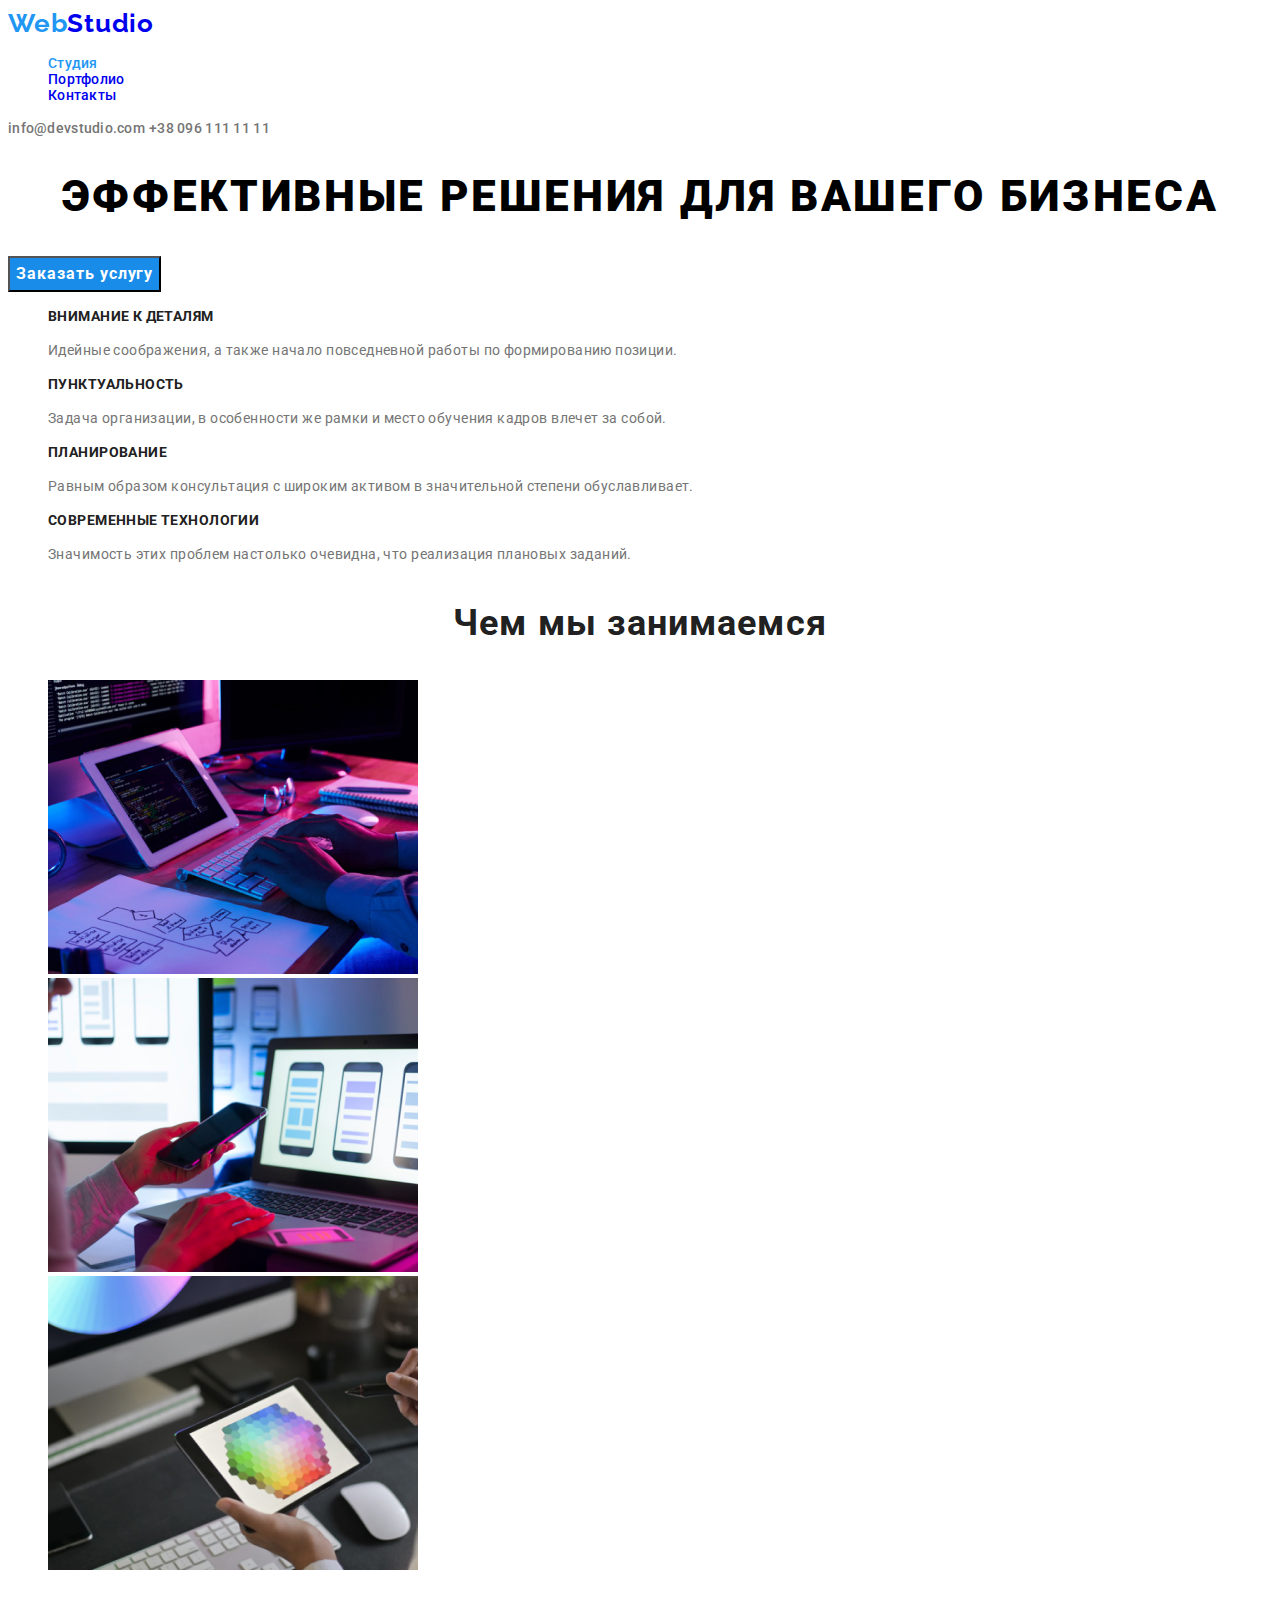
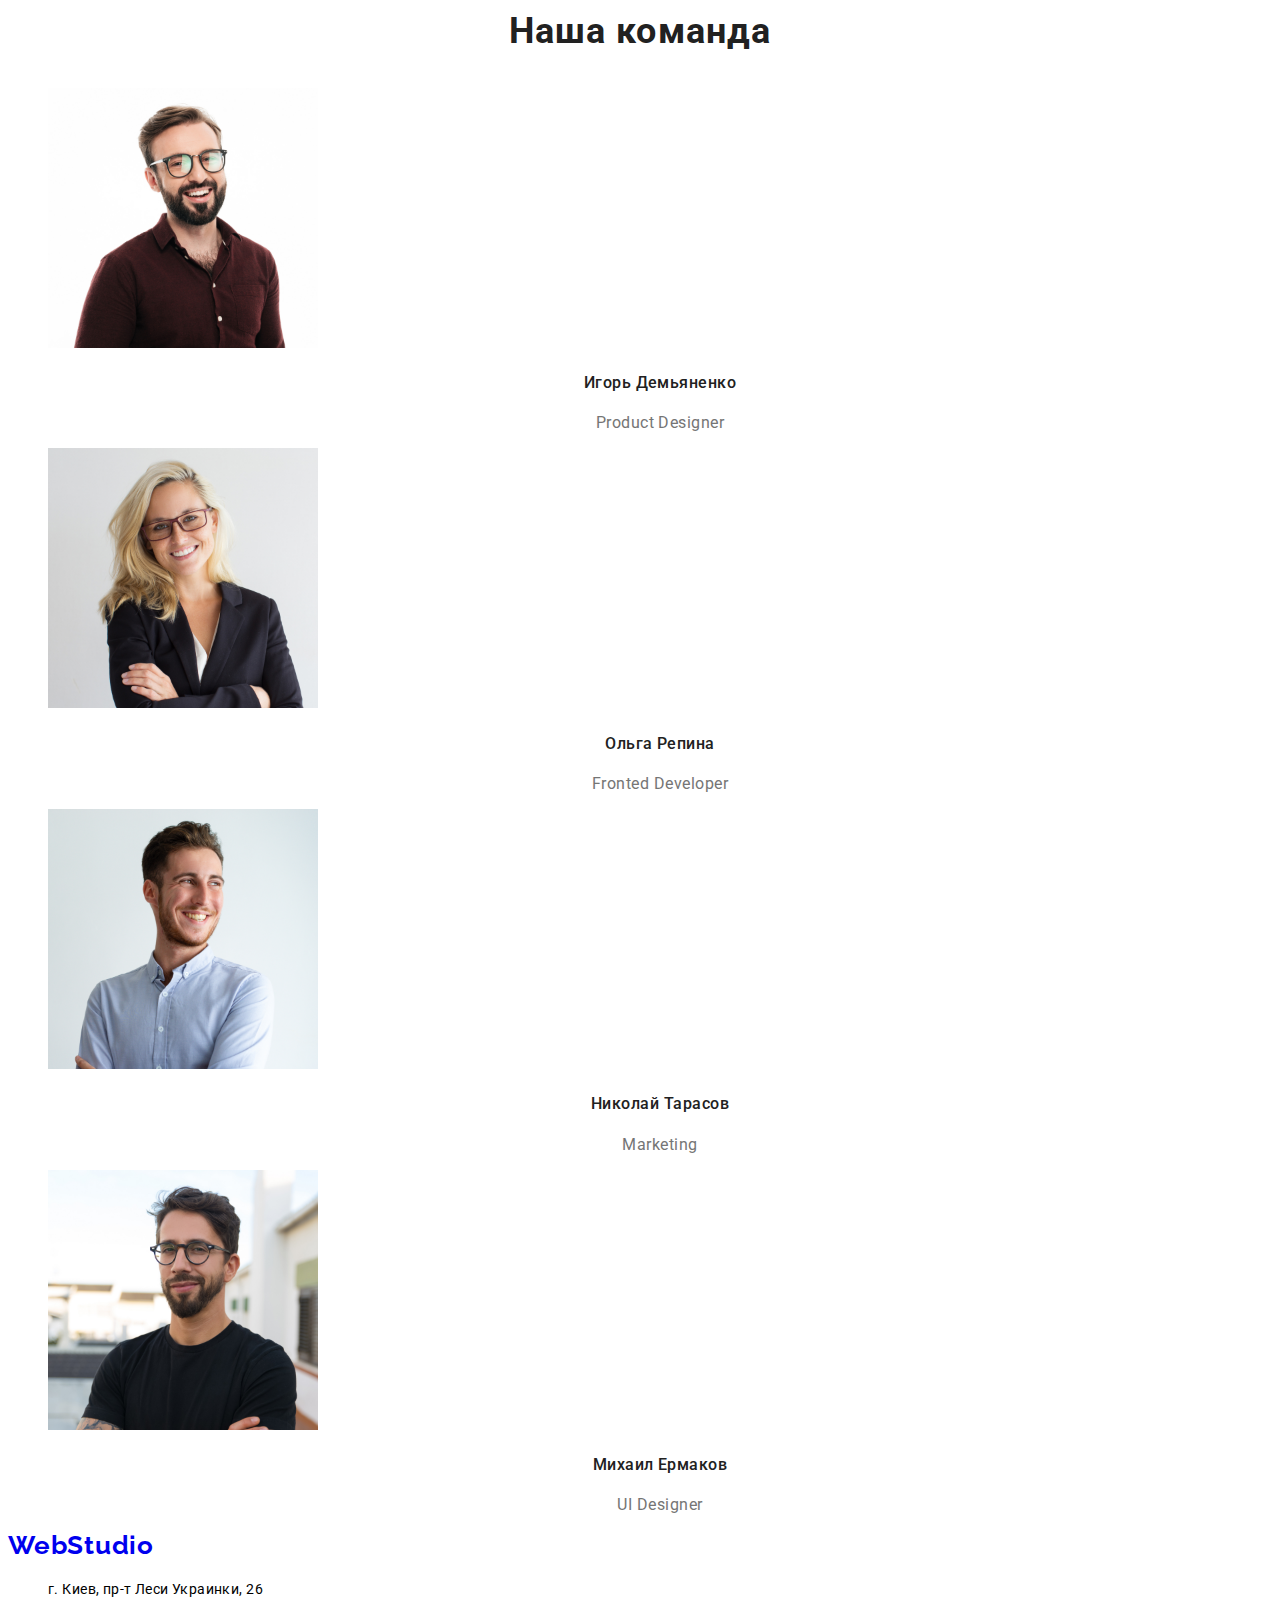
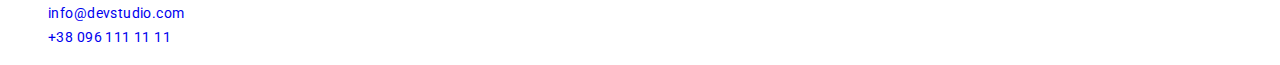
<file: index.html>
<!DOCTYPE html>
<html lang="ru">
<head>
    <meta charset="UTF-8">
    <meta name="viewport" content="width=device-width, initial-scale=1.0">
    <title lang="en">WebStudio</title>
    <link rel="preconnect" href="https://fonts.gstatic.com"/>
    <link href="https://fonts.googleapis.com/css2?family=Raleway:wght@700&family=Roboto:wght@400;500;900&display=swap"
        rel="stylesheet">
    <link rel="stylesheet" href="css/styles.css">
    <style>
        a {
            text-decoration: none;
        }
        a span {
            color:#2196F3;
        }
        li {
            list-style-type: none; 
        }
    </style>
</head>
<body>
    <header class="header">
        <nav>
            <a class="logo" href="#" lang="en"><span>Web</span>Studio</a>
            <ul>
                <li class="item">
                    <a class="link-active" href="#">Студия</a>
                </li>
                <li class="item">
                    <a class="link" href="./portfolio.html">Портфолио</a>
                </li>
                <li class="item">
                    <a class="link" href="#">Контакты</a>
                </li>
            </ul>
        </nav>
        <address>
            <a class="email-header" href="mailto:info@devstudio.com">info@devstudio.com</a>
            <a class="phone-header" href="tel:+380961111111">+38 096 111 11 11</a>
        </address>
    </header>
    <main>
        <section class="tagline-senction">
            <h1 class="tagline">Эффективные решения для вашего бизнеса</h1>
            <button class="button-order" type="button">Заказать услугу</button>
        </section>
        <section class="advantages">
            <ul class="adv-list">
                <li class="item">
                    <h3 class="item-head">Внимание к деталям</h3>
                    <p class="item-body">Идейные соображения, а также начало повседневной работы по формированию позиции.</p>
                </li>
                <li class="item">
                    <h3 class="item-head">Пунктуальность</h3>
                    <p class="item-body">Задача организации, в особенности же рамки и место обучения кадров влечет за собой.</p>
                </li>
                <li class="item">
                    <h3 class="item-head">Планирование</h3>
                    <p class="item-body">Равным образом консультация с широким активом в значительной степени обуславливает.</p>
                </li>
                <li class="item">
                    <h3 class="item-head">Современные технологии</h3>
                    <p class="item-body">Значимость этих проблем настолько очевидна, что реализация плановых заданий.</p>
                </li>
            </ul>
        </section>
        <section>
            <h3 class="section-what-are-we-doing">Чем мы занимаемся</h3>
            <ul>
                <li>
                    <img src="./images/main page/what are we doing/picture-1.jpg" alt="человек работает за компьютером" width="370" height="294" title="программирование">
                </li>
                <li>
                    <img src="./images/main page/what are we doing/picture-2.jpg" alt="человек держит в руках телефон" width="370" height="294" title="дизайн">
                </li>
                <li>
                    <img src="./images/main page/what are we doing/picture-3.jpg" alt="человек держит в руках планшет" width="370" height="294" title="тестирование">
                </li>
            </ul>
        </section>
        <section>
            <h3 class="section-our-team">Наша команда</h3>
            <ul>
                <li>
                    <img src="./images/main page/our team/picture-1.jpg" alt="фото сотрудника" width="270" height="260" title="сотрудник">
                    <h4 class="employee-name">Игорь Демьяненко</h4>
                    <p class="employee-position" lang="en">Product Designer</p>
                </li>
                <li>
                    <img src="./images/main page/our team/picture-2.jpg" alt="фото сотрудника" width="270" height="260" title="сотрудник">
                    <h4 class="employee-name">Ольга Репина</h4>
                    <p class="employee-position" lang="en">Fronted Developer</p>
                </li>
                <li>
                    <img src="./images/main page/our team/picture-3.jpg" alt="фото сотрудника" width="270" height="260" title="сотрудник">
                    <h4 class="employee-name">Николай Тарасов</h4>
                    <p class="employee-position" lang="en">Marketing</p>
                </li>
                <li>
                    <img src="./images/main page/our team/picture-4.jpg" alt="фото сотрудника" width="270" height="260" title="сотрудник">
                    <h4 class="employee-name">Михаил Ермаков</h4>
                    <p class="employee-position" lang="en">UI Designer</p>
                </li>
            </ul>
        </section>
    </main>
    <footer>
        <a class="logo" href="#" lang="en">WebStudio</a>
        <address>
            <ul>
                <li>
                    <a class="address-footer" href="https://goo.gl/maps/Gyq4L5XPZPUcdacv8" target="_blank">г. Киев, пр-т Леси Украинки, 26</a>
                </li>
                <li>
                    <a class="email-footer" href="mailto:info@devstudio.com">info@devstudio.com</a>
                </li>
                <li>
                    <a class="phone-footer" href="tel:+380961111111">+38 096 111 11 11</a>
                </li>
            </ul>
        </address>
    </footer>
</body>

</html>
</file>
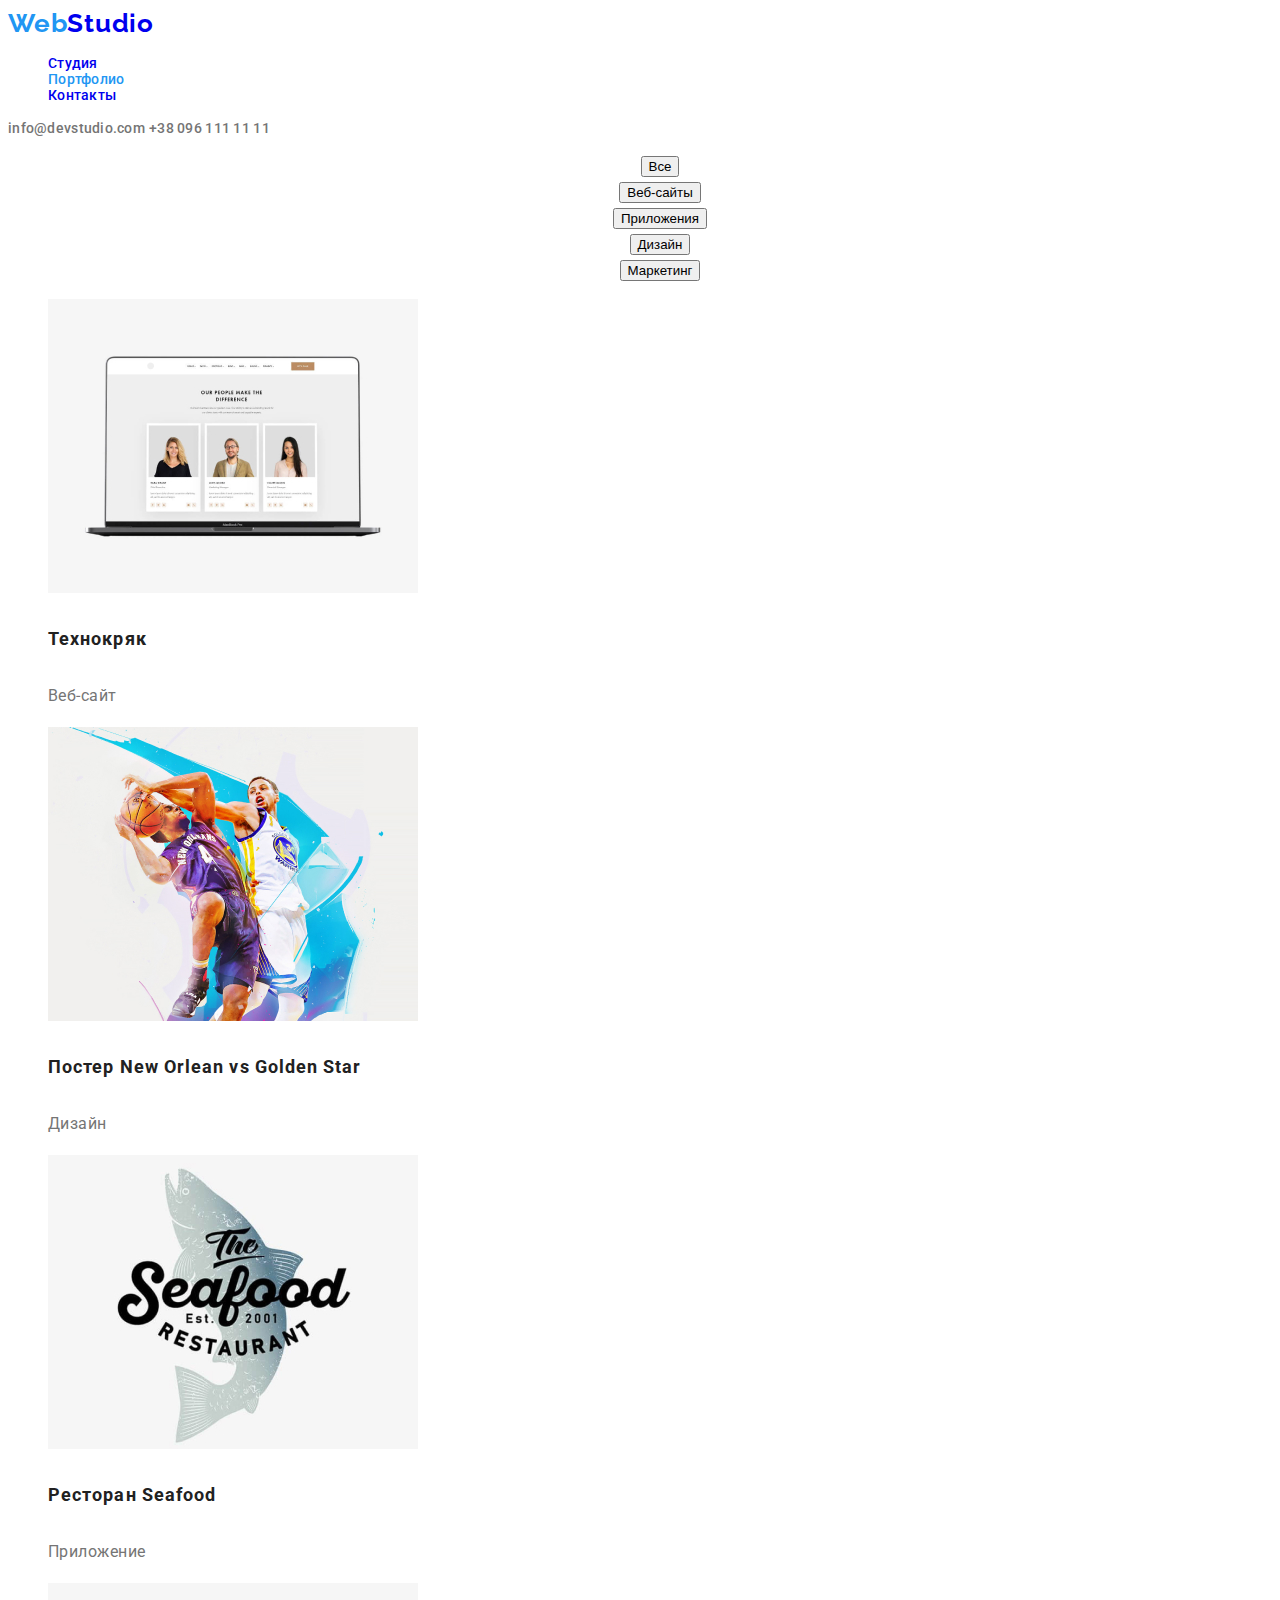
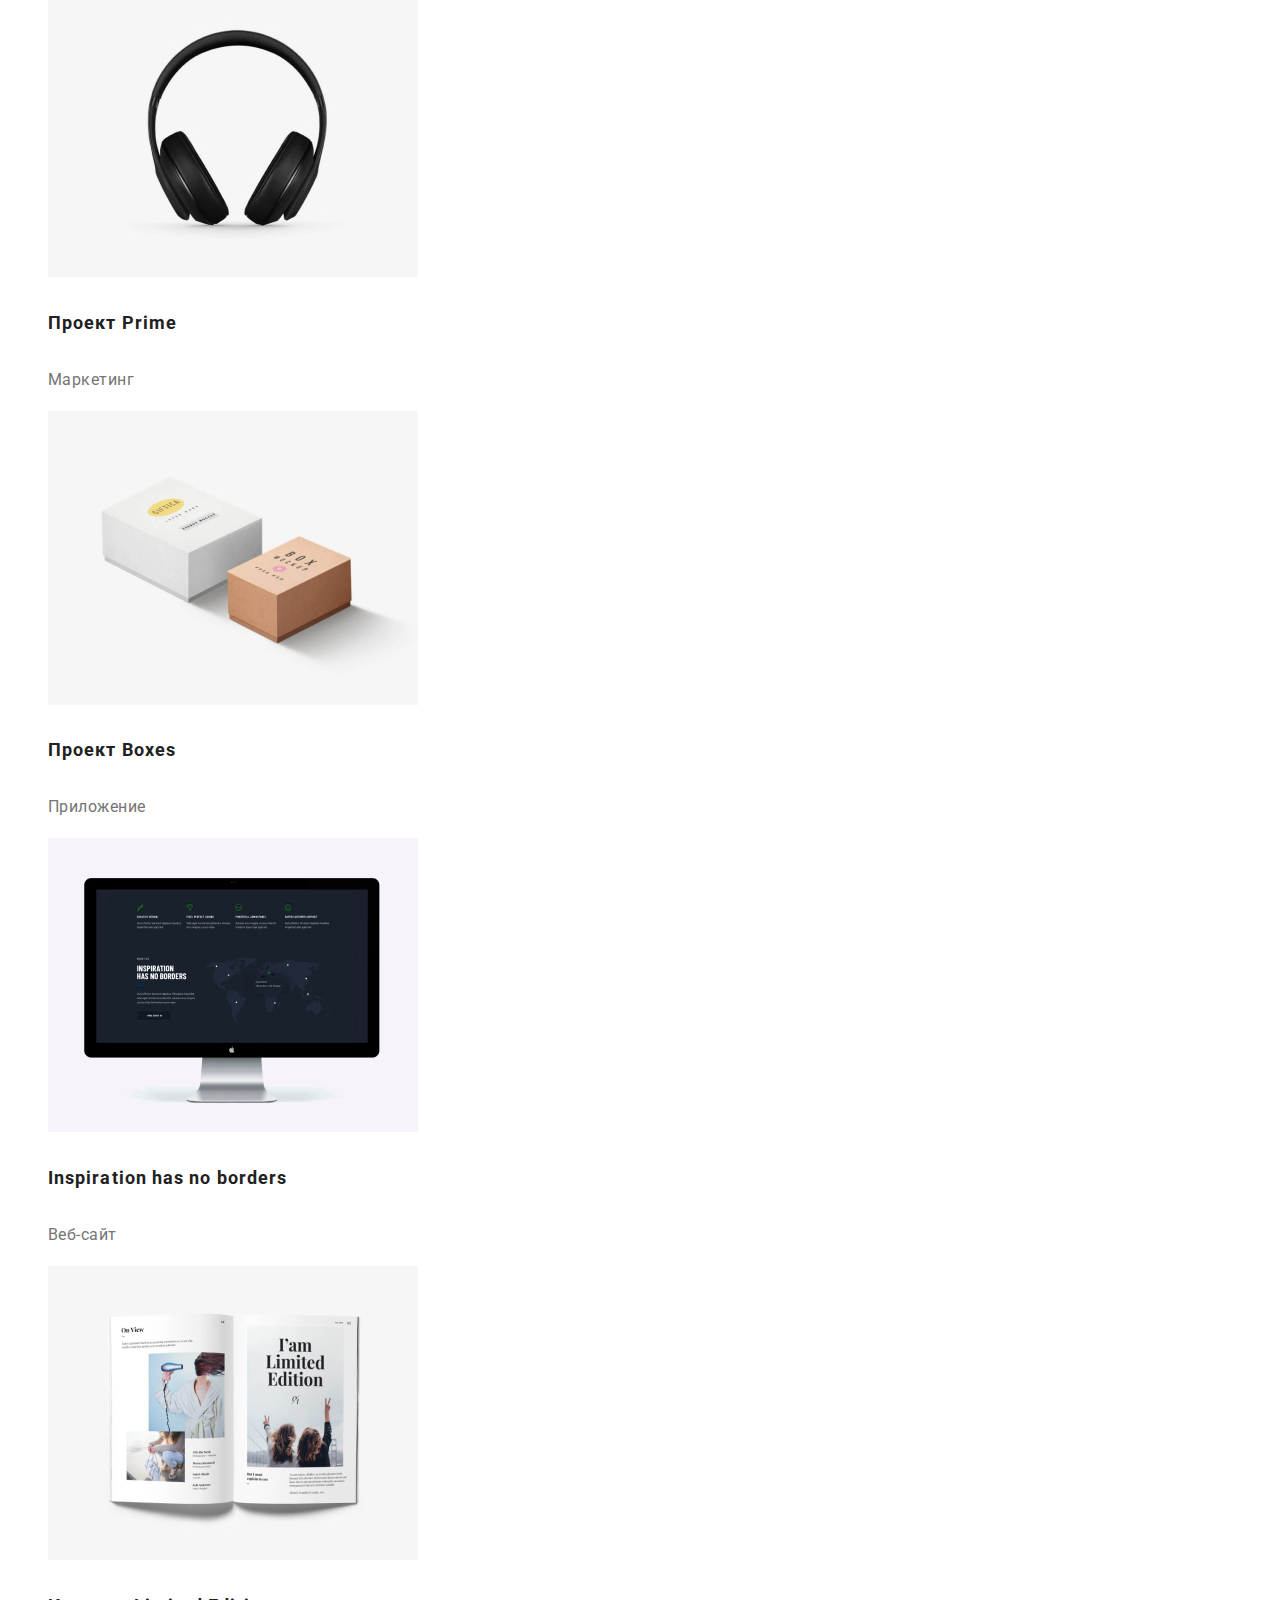
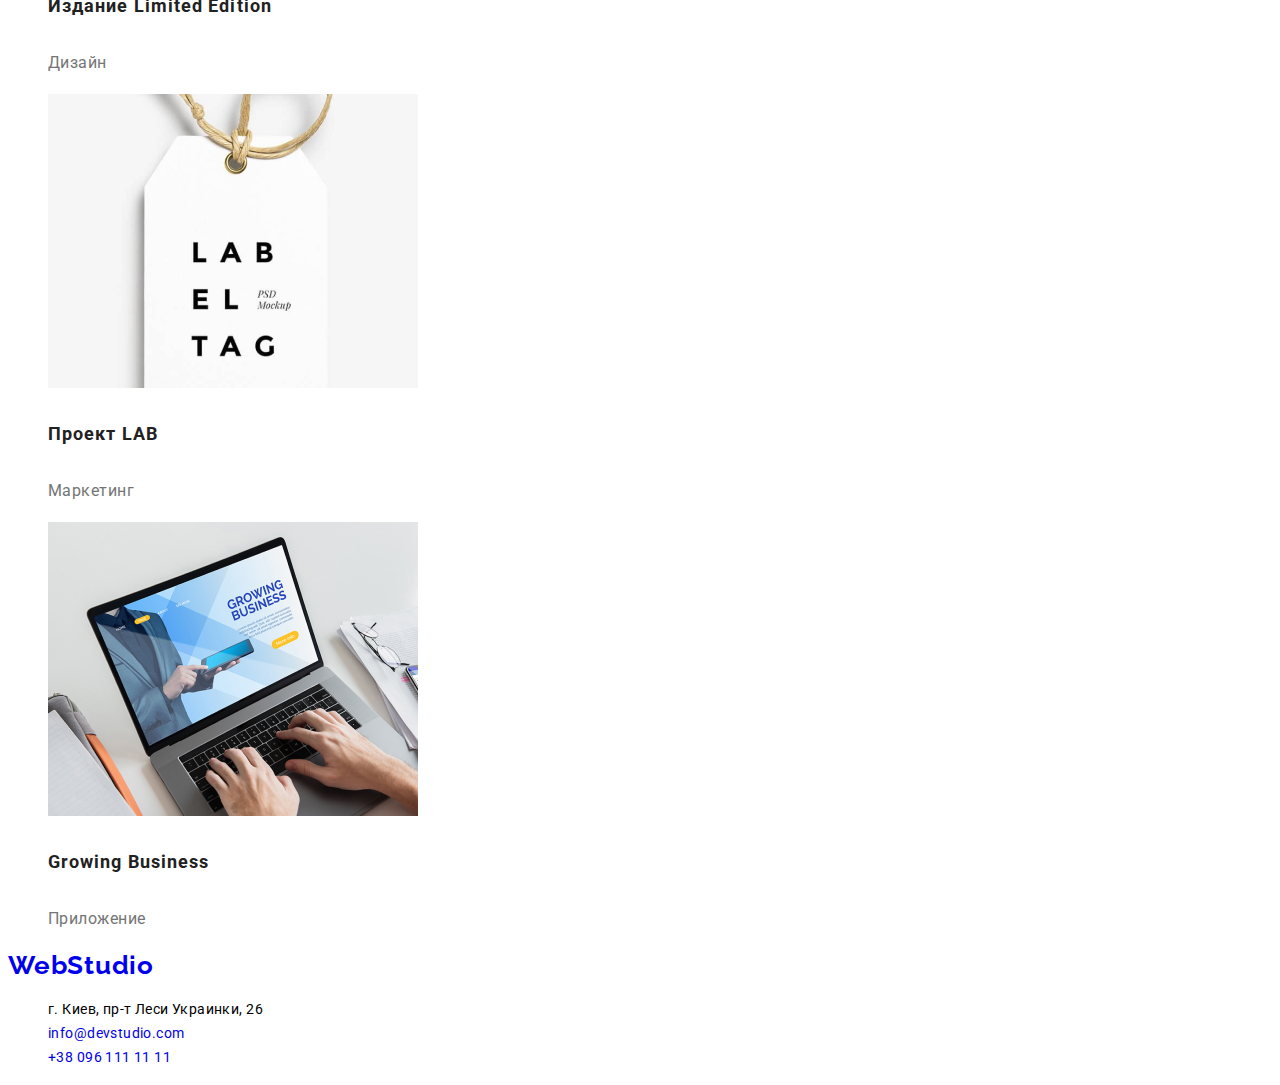
<file: portfolio.html>
<!DOCTYPE html>
<html lang="ru">
<head>
    <meta charset="UTF-8">
    <meta name="viewport" content="width=device-width, initial-scale=1.0">
    <title lang="en">Portfolio</title>
    <link rel="preconnect" href="https://fonts.gstatic.com" />
    <link href="https://fonts.googleapis.com/css2?family=Raleway:wght@700&family=Roboto:wght@400;500;900&display=swap"
        rel="stylesheet">
    <link rel="stylesheet" href="css/styles.css">
    <style>
        a {
            text-decoration: none;
        }
        a span {
            color:#2196F3;
        }
        li {
            list-style-type: none;
        }
    </style>
</head>

<body>
    <header class="header">
        <nav>
            <a class="logo" href="#" lang="en"><span>Web</span>Studio</a>
            <ul>
                <li class="item">
                    <a class="link" href="./index.html">Студия</a>
                </li>
                <li class="item">
                    <a class="link-active" href="#">Портфолио</a>
                </li>
                <li class="item">
                    <a class="link" href="#">Контакты</a>
                </li>
            </ul>
        </nav>
        <address>
            <a class="email-header" href="mailto:info@devstudio.com">info@devstudio.com</a>
            <a class="phone-header" href="tel:+380961111111">+38 096 111 11 11</a>
        </address>
    </header>
    <main>
        <section class="gallary">
            <ul class="list-filters">
                <li class="item">
                    <button class="filter" type="button">Все</button>
                </li>
                <li>
                    <button class="filter" type="button">Веб-сайты</button>
                </li>
                <li>
                    <button class="filter" type="button">Приложения</button>
                </li>
                <li>
                    <button class="filter" type="button">Дизайн</button>
                </li>
                <li>
                    <button class="filter" type="button">Маркетинг</button>
                </li>
            </ul>
            <ul class="list-portfolio">
                <li>
                    <img src="./images/portfolio page/picture-1.jpg" alt="фото ноутбука" width="370" height="294" title="проект">
                    <h4 class="project-name">Технокряк</h4>
                    <p class="project-title">Веб-сайт</p>
                </li>
                <li>
                    <img src="./images/portfolio page/picture-2.jpg" alt="постер баскетбол" width="370" height="294" title="проект">
                    <h4 class="project-name" lang="en">Постер New Orlean vs Golden Star</h4>
                    <p class="project-title">Дизайн</p>
                </li>
                <li>
                    <img src="./images/portfolio page/picture-3.jpg" alt="фото рыбы" width="370" height="294" title="проект">
                    <h4 class="project-name" lang="en">Ресторан Seafood</h4>
                    <p class="project-title">Приложение</p>
                </li>
                <li>
                    <img src="./images/portfolio page/picture-4.jpg" alt="фото наушников" width="370" height="294" title="проект">
                    <h4 class="project-name" lang="en">Проект Prime</h4>
                    <p class="project-title">Маркетинг</p>
                </li>
                <li>
                    <img src="./images/portfolio page/picture-5.jpg" alt="фото коробок" width="370" height="294" title="проект">
                    <h4 class="project-name" lang="en">Проект Boxes</h4>
                    <p class="project-title">Приложение</p>
                </li>
                <li>
                    <img src="./images/portfolio page/picture-6.jpg" alt="фото монитора" width="370" height="294" title="проект">
                    <h4 class="project-name" lang="en">Inspiration has no borders</h4>
                    <p class="project-title">Веб-сайт</p>
                </li>
                <li>
                    <img src="./images/portfolio page/picture-7.jpg" alt="фото книги" width="370" height="294" title="проект">
                    <h4 class="project-name" lang="en">Издание Limited Edition</h4>
                    <p class="project-title">Дизайн</p>
                </li>
                <li>
                    <img src="./images/portfolio page/picture-8.jpg" alt="фото бирки" width="370" height="294" title="проект">
                    <h4 class="project-name" lang="en">Проект LAB</h4>
                    <p class="project-title">Маркетинг</p>
                </li>
                <li>
                    <img src="./images/portfolio page/picture-9.jpg" alt="фото работы за ноутбуком" width="370" height="294" title="проект">
                    <h4 class="project-name">Growing Business</h4>
                    <p class="project-title">Приложение</p>
                </li>
            </ul>
        </section>
    </main>
    <footer>
        <a class="logo" href="#" lang="en">WebStudio</a>
        <address>
            <ul>
                <li>
                    <a class="address-footer" href="https://goo.gl/maps/Gyq4L5XPZPUcdacv8" target="_blank">г. Киев, пр-т Леси Украинки, 26</a>
                </li>
                <li>
                    <a class="email-footer" href="mailto:info@devstudio.com">info@devstudio.com</a>
                </li>
                <li>
                    <a class="phone-footer" href="tel:+380961111111">+38 096 111 11 11</a>
                </li>
            </ul>
        </address>
    </footer>
</body>

</html>
</file>
<file: css/styles.css>
:root {
  --primary-text-color: #2196f3;
  --secondary-text-color: #212121;
  --other-text-color: #757575;
}

.logo {
  font-family: "Raleway", sans-serif;
  font-style: normal;
  font-weight: bold;
  font-size: 26px;
  line-height: 31px;
  /* identical to box height */
  letter-spacing: 0.03em;
  color: 000000;
}

.header .item {
  font-family: "Roboto", sans-serif;
  font-style: normal;
  font-weight: 500;
  font-size: 14px;
  line-height: 16px;
  letter-spacing: 0.02em;
  color: var(--secondary-text-color);
}

.header .item:hover,
.header .item:focus {
  color: var(--primary-text-color);
}

.header .link-active {
  color: var(--primary-text-color);
}

.email-header {
  font-family: "Roboto", sans-serif;
  font-style: normal;
  font-weight: 500;
  font-size: 14px;
  line-height: 16px;
  letter-spacing: 0.02em;
  color: var(--other-text-color);
}

.email-header:hover,
.email-header:focus {
  color: var(--primary-text-color);
}
.phone-header {
  font-family: "Roboto", sans-serif;
  font-style: normal;
  font-weight: 500;
  font-size: 14px;
  line-height: 16px;
  letter-spacing: 0.02em;
  color: var(--other-text-color);
}

.tagline {
  font-family: "Roboto", sans-serif;
  font-style: normal;
  font-weight: 900;
  font-size: 44px;
  line-height: 60px;
  /* or 136% */
  text-align: center;
  letter-spacing: 0.06em;
  text-transform: uppercase;
  color: #000000;
}

.button-order {
  font-family: "Roboto", sans-serif;
  font-style: normal;
  font-weight: bold;
  font-size: 16px;
  line-height: 30px;
  /* identical to box height, or 187% */
  display: flex;
  align-items: center;
  text-align: center;
  letter-spacing: 0.06em;
  color: #ffffff;
}

.button-order:hover,
.button-order:focus {
  color: #188ce8;
}

.button-order {
  background-color: #188ce8;
}

.adv-list .item-head {
  font-family: "Roboto", sans-serif;
  font-style: normal;
  font-weight: bold;
  font-size: 14px;
  line-height: 16px;
  letter-spacing: 0.03em;
  text-transform: uppercase;
  color: var(--secondary-text-color);
}

.adv-list .item-body {
  font-family: "Roboto", sans-serif;
  font-style: normal;
  font-weight: normal;
  font-size: 14px;
  line-height: 24px;
  /* or 171% */
  letter-spacing: 0.03em;
  color: var(--other-text-color);
}

.section-what-are-we-doing,
.section-our-team {
  font-family: "Roboto", sans-serif;
  font-style: normal;
  font-weight: bold;
  font-size: 36px;
  line-height: 42px;
  text-align: center;
  letter-spacing: 0.03em;
  color: var(--secondary-text-color);
}

.employee-name {
  font-family: "Roboto", sans-serif;
  font-style: normal;
  font-weight: 500;
  font-size: 16px;
  line-height: 19px;
  /* identical to box height */
  text-align: center;
  letter-spacing: 0.03em;
  color: var(--secondary-text-color);
}

.employee-position {
  font-family: "Roboto", sans-serif;
  font-style: normal;
  font-weight: normal;
  font-size: 16px;
  line-height: 19px;
  /* identical to box height */
  text-align: center;
  letter-spacing: 0.03em;
  color: var(--other-text-color);
}

.address-footer {
  font-family: "Roboto", sans-serif;
  font-style: normal;
  font-weight: normal;
  font-size: 14px;
  line-height: 24px;
  /* or 171% */
  letter-spacing: 0.03em;
  color: #000000;
}

.email-footer,
.phone-footer {
  font-family: "Roboto", sans-serif;
  font-style: normal;
  font-weight: normal;
  font-size: 14px;
  line-height: 24px;
  /* or 171% */
  letter-spacing: 0.03em;
  color: #ffffff 60%;
}

.gallary .list-filters {
  font-family: "Roboto", sans-serif;
  font-style: normal;
  font-weight: 500;
  font-size: 16px;
  line-height: 26px;
  /* identical to box height, or 162% */
  text-align: center;
  letter-spacing: 0.03em;
  color: #ffffff;
}

.gallary .filter:hover,
.gallary .filter:focus {
  background-color: var(--primary-text-color);
}

.list-portfolio .project-name {
  font-family: "Roboto", sans-serif;
  font-style: normal;
  font-weight: bold;
  font-size: 18px;
  line-height: 36px;
  /* identical to box height, or 200% */
  letter-spacing: 0.06em;
  color: var(--secondary-text-color);
}

.list-portfolio .project-title {
  font-family: "Roboto", sans-serif;
  font-style: normal;
  font-weight: normal;
  font-size: 16px;
  line-height: 30px;
  /* identical to box height, or 187% */
  letter-spacing: 0.03em;
  color: var(--other-text-color);
}
</file>
